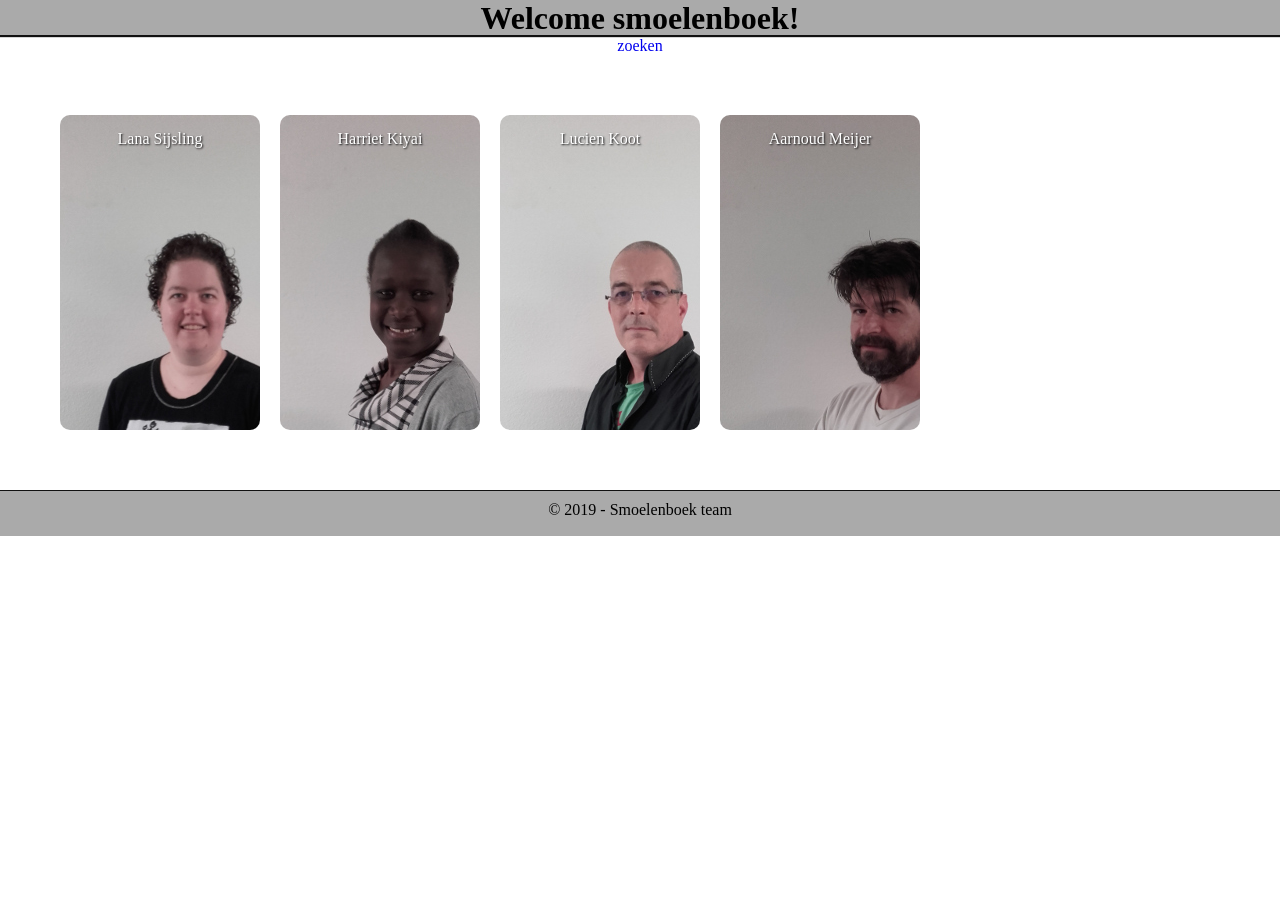
<file: index.html>
<!DOCTYPE html>
<html>
  <head>
    <meta charset="UTF-8">
    <title>The web site of smoelenboek</title>
    <link href="/style.css" rel="stylesheet" type="text/css" media="all">
  </head>
  <body>
    <header>
      <h1>Welcome smoelenboek!</h1>
      <a href="search.php">zoeken</a>
    </header>

    <nav>
      <ul>
        <li><a href="lana.html" class="photo lana"><!--<img src="/img/lana_small.jpg" alt="foto van Lana">-->Lana Sijsling<a/></li>
        <li><a href="harriet.html" class="photo harriet"><!--<img src="/img/harriet_small.jpg" alt="foto van Harriet">-->Harriet Kiyai</a></li>
        <li><a href="lucien.html" class="photo lucien"><!--<img src="/img/lucien_small.jpg" alt="foto van Lucien">-->Lucien Koot</a></li>
        <li><a href="aarnoud.html" class="photo aarnoud"><!--<img src="/img/aarnoud_small.jpg" alt="foto van Aarnoud">-->Aarnoud Meijer</a></li>
      </ul>
    </nav>

    <footer>
      © 2019 - Smoelenboek team
    </footer>
  </body>
</html>
</file>
<file: style.css>
/* CSS is how you can add style to your website, such as colors, fonts, and positioning of your
   HTML content. To learn how to do something, just try searching Google for questions like
   "how to change link color." */

/*	reset	*/
*{margin: 0;padding: 0;text-decoration:none}
a, a:focus, object, img{outline:none;border:0}

/*	usual suspects	*/
.none		{display:none;height:0;}
.clear		{clear:both}
.left		{float:left}
.right		{float:right}
.aligncenter{text-align:center}
.alignleft	{text-align:left}
.alignright	{text-align:right}

/*	default	*/
body{text-align:center;/*background-color:#999*/font-family:'Roboto', sans-serif;}
header,nav,menu,article,aside,footer,section,details,figcaption,figure,hgroup{display: block}

/* moz hack */
:focus {outline:none;}
::-moz-focus-inner {border:0;}

body {
  background-color: white;
  color: black;
  font-family: Verdana;
}

header, footer{
  width:100%;
  Height:35px;
  background-color: #aaa;
  display: inline-block;
}

header{
  border-bottom: 1px solid #111;
  box-shadow: 0 1px 1px #111;
}

footer{
  padding-top:10px;
  border-top: 1px solid #111;
  display: inline-block;
}

nav ul{
  float:left;
  margin:50px 50px;
  text-decoration: none;
  	text-shadow: 1px 1px 2px #111;
	transition:text-shadow .5s ease-in;
	color:#000;
	width: 100%;
}

nav ul li{
  float:left;
  list-style-type:none;
  text-decoration: none; 
}

nav ul li img{
   width:200px;
}

nav ul li:hover{
	height:1em;
	font-size:1em;
	opacity:1;
}


.photo{
    width:200px;
    display: inline-block;
    height: 300px;
    border-radius:10px;
    margin: 10px;
    background-color:#aaa;
    color: #fff;
    padding-top:15px;
}

.lana{background:url(/img/lana_small.jpg)}
.harriet{background:url(/img/harriet_small.jpg)}
.lucien{background:url(/img/lucien_small.jpg)}
.aarnoud{background:url(/img/aarnoud_small.jpg)}

/*	background: url("images/background95.jpg") repeat scroll -31px 0 rgba(0, 0, 0, 0.1); */
</file>
